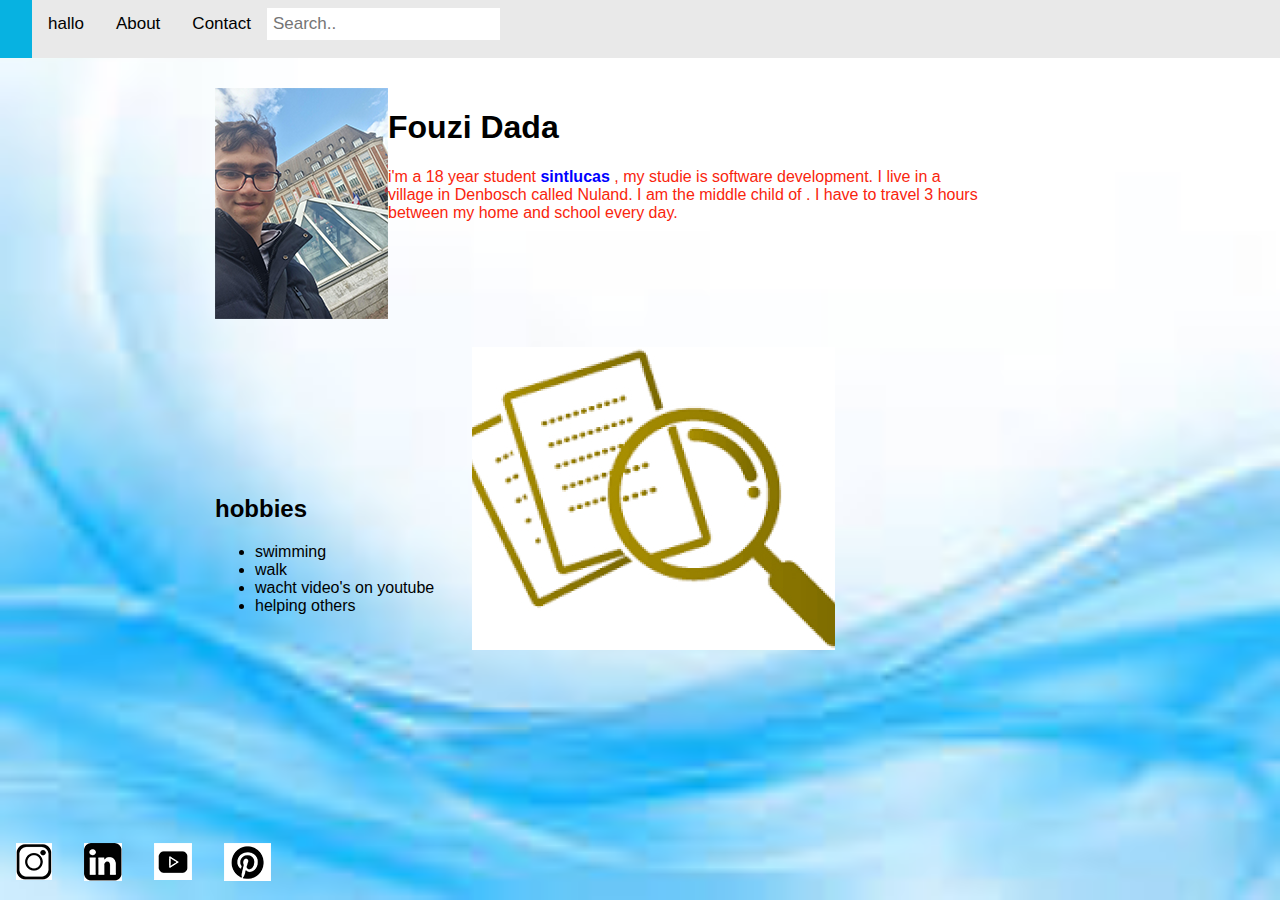
<file: index.html>
<!DOCTYPE html>
<html lang="en">
    <head>
        <meta charset="UTF-8">
        <meta name="viewport" content="width=device-width, initial-scale=1.0">
        <title>My first webpage</title>
        <link rel="stylesheet" href="style.css">
    </head>
    <body>
        <div class="topnav">
            <a class id="linktest"> <a href="hallo.html">hallo</a>
            <a href="#about">About</a>
            <a href="#contact">Contact</a>
            <input type="text" placeholder="Search..">
          </div>
    <div id="Body1">
        <img id="intropic" src="IMG/me.png" alt="Yes that's me">
        <div id="introcontainer">
            <h1> Fouzi Dada</h1>
            <p id="introtext">i'm a 18 year student <span class="highlight" >sintlucas</span> , my studie is software development. I live in a village in Denbosch called Nuland. I am the middle child of . I have to travel 3 hours between my home and school every day.</p>
        </div>
        <div class="reset"></div>
        <div id="hobycontainer">
            <h2>hobbies</h2>
            <ul>
                <li>swimming</li>
                <li>walk</li>
                <li>wacht video's on youtube</li>
                <li>helping others</li>
            </ul>
        </div>
            <img id="serch" src="IMG/Rectangle 6.jpg" alt="serch">
    </div>
    <div class="navbar">
        <a href="https://www.instagram.com/" target="_blank"><img src="IMG/insta.png"
          alt="instagram"></a>
        <a href="https://nl.linkedin.com/" target="_blank"><img src="IMG/link.png"
            alt="Linkedin"></a>
        <a href="https://www.youtube.com/" target="_blank"><img
              src="IMG/you.png" alt="Youtube"></a>
        <a href="https://nl.pinterest.com/" target="_blank"><img src="IMG/prinster.png" alt="pintres"></a>
      </div>
    
    
    </body>
</html>
</file>
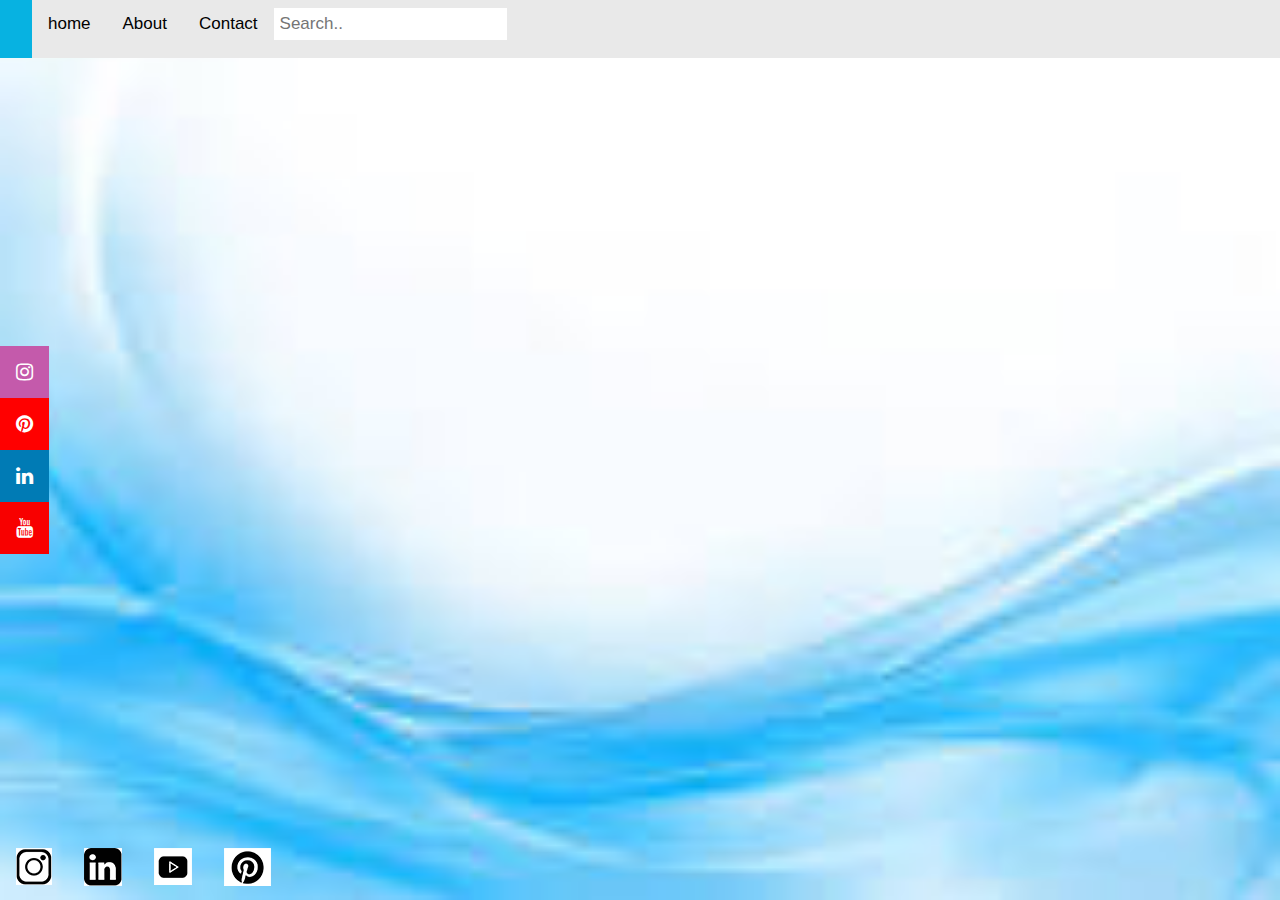
<file: hallo.html>
<html lang="en">
<head>
    <meta charset="UTF-8">
    <meta name="viewport" content="width=device-width, initial-scale=1.0">
    <title>Document</title>
    <link rel="stylesheet" href="style.css">
</head>
<body>
    
      <div class="topnav">
        <a class id="linktest"> <a href="index.html">home</a>
        <a href="#about">About</a>
        <a href="#contact">Contact</a>
        <input type="text" placeholder="Search..">
      </div>
   
      <link rel="stylesheet" href="https://cdnjs.cloudflare.com/ajax/libs/font-awesome/4.7.0/css/font-awesome.min.css">
<div class="icon-bar">
  <a href="#" class="instagram"><i class="fa fa-instagram"></i></a>
  <a href="#" class="pinterest"><i class="fa fa-pinterest"></i></a>
  <a href="#" class="linkedin"><i class="fa fa-linkedin"></i></a>
  <a href="#" class="youtube"><i class="fa fa-youtube"></i>
  </a>
</div>
<div class="navbar">
  <a href="https://www.instagram.com/" target="_blank"><img src="IMG/insta.png"
    alt="instagram"></a>
  <a href="https://nl.linkedin.com/" target="_blank"><img src="IMG/link.png"
      alt="Linkedin"></a>
  <a href="https://www.youtube.com/" target="_blank"><img
        src="IMG/you.png" alt="Youtube"></a>
  <a href="https://nl.pinterest.com/" target="_blank"><img src="IMG/prinster.png" alt="pintres"></a>
</div>
</body>
</html>
</file>
<file: style.css>
body{
    background-color: rgb(176, 227, 224);
    margin: 0px auto;
    font-family: Arial, Helvetica, sans-serif;
    background-image: url('IMG/download.jpg');
    background-repeat: no-repeat;
    background-attachment: fixed;
    background-size: 100% 100%;
}
#introtext{color: rgb(249, 37, 13); margin: 17px 0px 0px 0px;
}

.highlight{color: blue;
font-weight: bolder;}

#introcontainer{width: 600px;float: left; margin: 0px 0px 0px 57pxs;}

#intropic{float: left;}

.reset{clear: both;}

#hobycontainer{width: 25opx; float: left; margin: 156px 0px 0px 0px;}

#serch{float: right; margin: 28px 230px 0px 22px; background-color:  rgb(176, 227, 224);}

#Body1{width: 850px;
margin: 10px auto;
padding: 20px 0px 0px 0px;
}

#mainContainer {
    
    margin: 0px auto;
    padding: 20px 0px 0px 0px;

}

#linktest { height: 30px;}
#linktest a{ padding: 10px; 
background-color: blanchedalmond;
color: rgb(20, 197, 138);
text-decoration: none;
border-radius: 4px;}

#linktest a:hover {background-color: azure;}

.topnav {
    overflow: hidden;
    background-color: #e9e9e9;
  }

  .topnav a {
    float: left;
    display: block;
    color: black;
    text-align: center;
    padding: 14px 16px;
    text-decoration: none;
    font-size: 17px;
  }
 
  .topnav a:hover {
    background-color: #07b2e1;
    color: black;
  }
 
  .topnav a.active {
    background-color: #2196F3;
    color: white;
  }

  .topnav input[type=text] {
    float: left;
    padding: 6px;
    border: none;
    margin-top: 8px;
    margin-right: 16px;
    font-size: 17px;
  }
  
  @media screen and (max-width: 600px) {
    .topnav a, .topnav input[type=text] {
      float: none;
      display: block;
      text-align: left;
      width: 100%;
      margin: 0;
      padding: 14px;
    }
    .topnav input[type=text] {
      border: 1px solid #ccc;
    }
  }

/* Fixed/sticky icon bar (vertically aligned 50% from the top of the screen) */
.icon-bar {
  position: fixed;
  top: 50%;
  -webkit-transform: translateY(-50%);
  -ms-transform: translateY(-50%);
  transform: translateY(-50%);
}

/* Style the icon bar links */
.icon-bar a {
  display: block;
  text-align: center;
  padding: 16px;
  transition: all 0.3s ease;
  color: white;
  font-size: 20px;
}

/* Style the social media icons with color, if you want */
.icon-bar a:hover {
  background-color: #000;
}

.instagram {
  background: #c45aab;
  color: white;
}

.pinterest {
  background: #ff0000;
  color: white;
}

.linkedin {
  background: #007bb5;
  color: white;
}

.youtube {
  background: #f80000;
  color: white;
}
/* Place the navbar at the bottom of the page, and make it stick */
.navbar {
  overflow: hidden;
  position: fixed;
  bottom: 0;
  width: 100%;
}

/* Style the links inside the navigation bar */
.navbar a {
  float: left;
  display: block;
  color: #f2f2f2;
  text-align: center;
  padding: 14px 16px;
  text-decoration: none;
  font-size: 17px;
}

/* Change the color of links on hover */
.navbar a:hover {
  background-color: #ddd;
  color: black;
}

/* Add a color to the active/current link */
.navbar a.active {
  background-color: #04AA6D;
  color: white;
}
</file>
